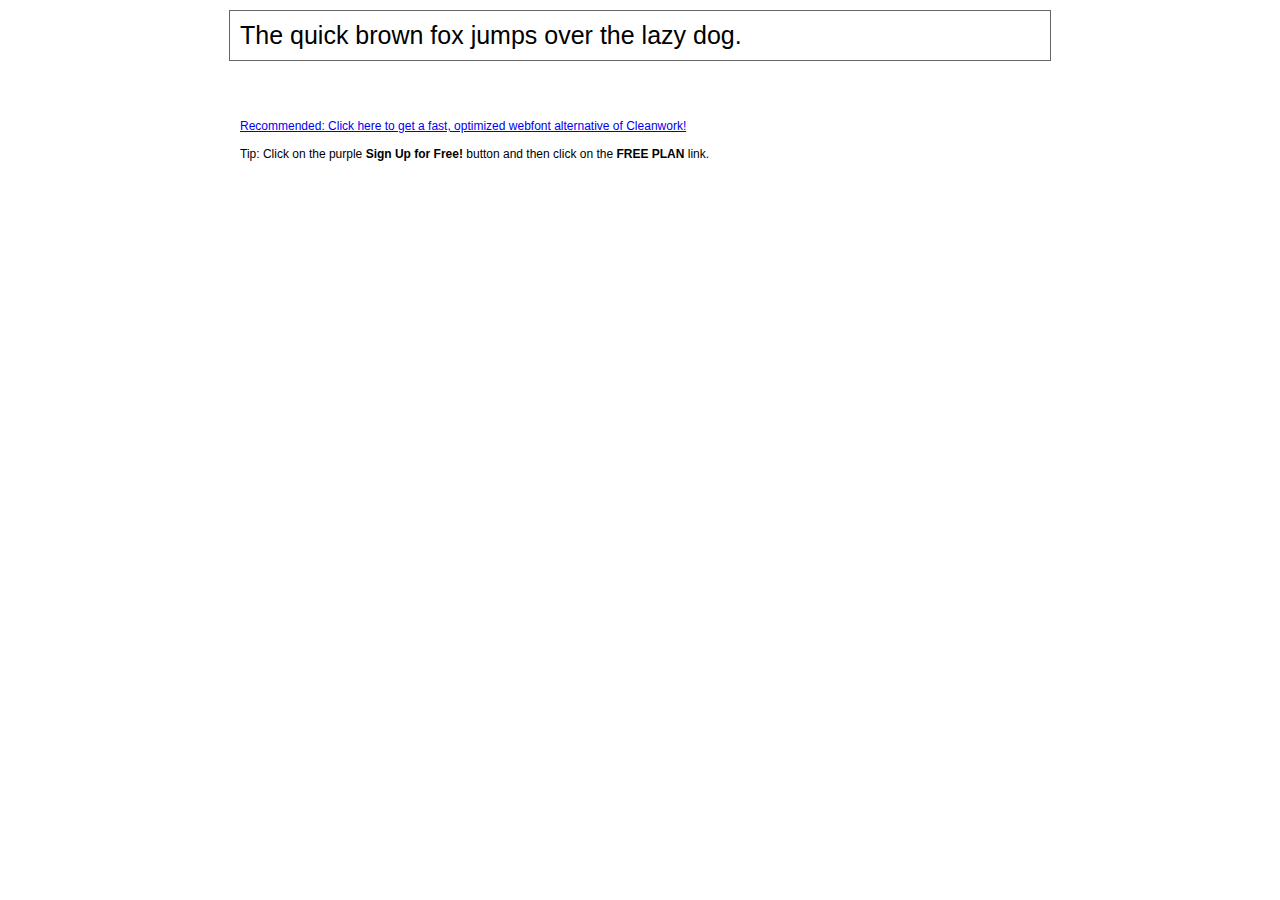
<file: MySite/Web/fonts/17916/demo.html>
<!DOCTYPE html PUBLIC "-//W3C//DTD XHTML 1.0 Transitional//EN" "http://www.w3.org/TR/xhtml1/DTD/xhtml1-transitional.dtd">
<html xmlns="http://www.w3.org/1999/xhtml">
<head>
	<meta http-equiv="Content-Type" content="text/html; charset=utf-8" />
	<title>@font-face Demo</title>
	<link rel="stylesheet" href="fonts.css" type="text/css" charset="utf-8" />
	<style type="text/css">
	body {
		background-color:white;
		font-family:Verdana,Tahoma,Arial,Sans-Serif;
		color:black;
		font-size:12px;
	}

	.demo
	{
		font-family:'Conv_17916',Sans-Serif;
		width:800px;
		margin:10px auto;
		text-align:left;
		border:1px solid #666;
		padding:10px;
	}

	.hint
	{
		font-family:'Conv_Sansus Webissimo-Regular',Sans-Serif;
		width:800px;
		margin:10px auto;
		text-align:left;
		border:1px;
		padding:10px;
	}

	</style>
</head>
<body>
	<div class="demo" style="font-size:25px">
		The quick brown fox jumps over the lazy dog.
	</div>

	<br>
	<br>
	<div class="hint">
		<a href="http://www.font2web.com/searchfreewebfont.php?Cleanwork">Recommended: Click here to get a fast, optimized webfont alternative of Cleanwork!</a><br><br>
		Tip: Click on the purple <strong>Sign Up for Free!</strong> button and then click on the <strong>FREE PLAN</strong> link.
	</div>

</body>
</html>
</file>
<file: MySite/Web/fonts/17916/fonts.css>
/** Generated by FG **/
</file>
